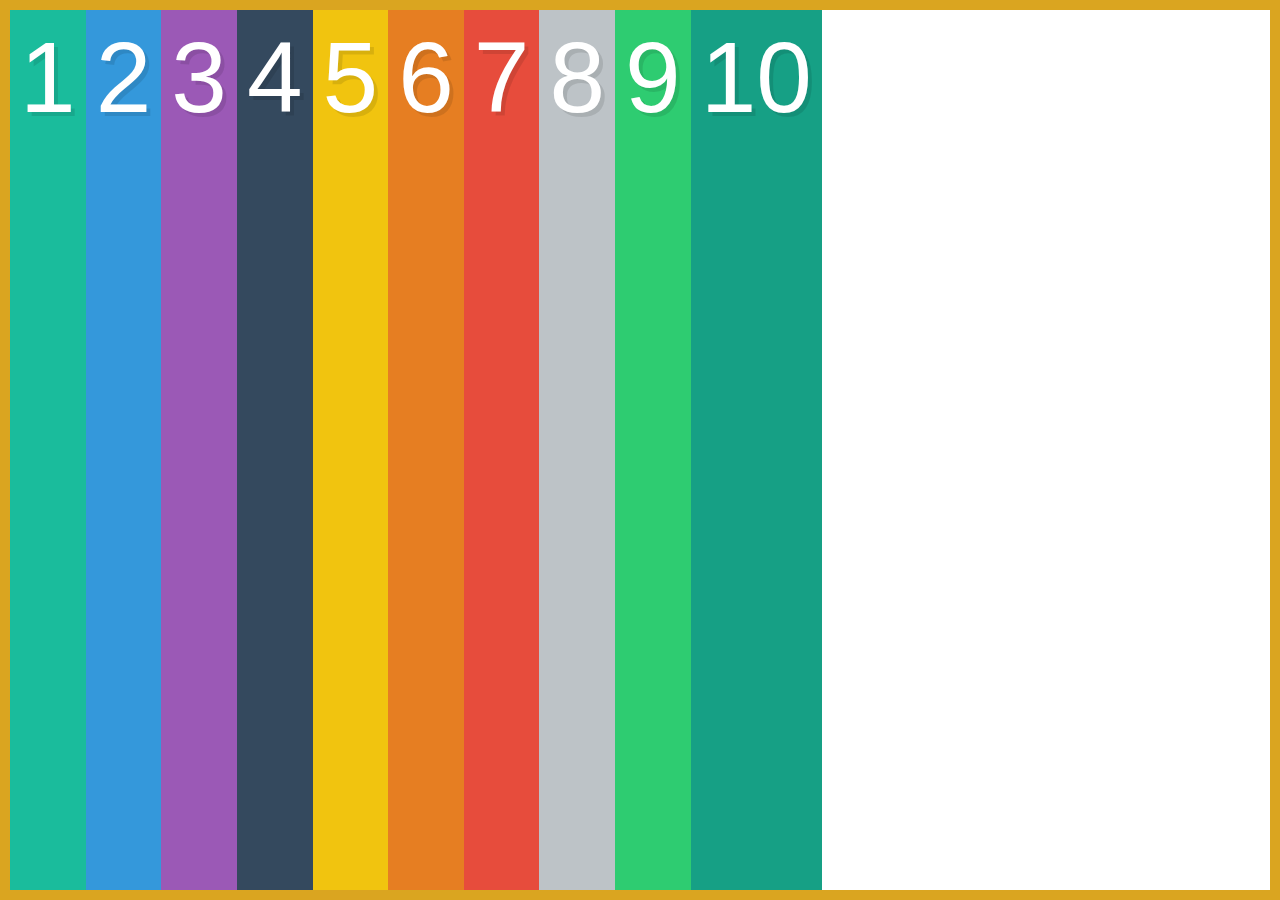
<file: what-the-flexbox/01-intro/index.html>
<!doctype html>
<html lang="en">
<head>
  <meta charset="UTF-8">
  <title>FlexBox Tutorial</title>
  <link rel="stylesheet" href="style.css">
</head>
<body>

  <div class="container">
    <div class="box box1">1</div>
    <div class="box box2">2</div>
    <div class="box box3">3</div>
    <div class="box box4">4</div>
    <div class="box box5">5</div>
    <div class="box box6">6</div>
    <div class="box box7">7</div>
    <div class="box box8">8</div>
    <div class="box box9">9</div>
    <div class="box box10">10</div>
  </div>

</body>
</html>
</file>
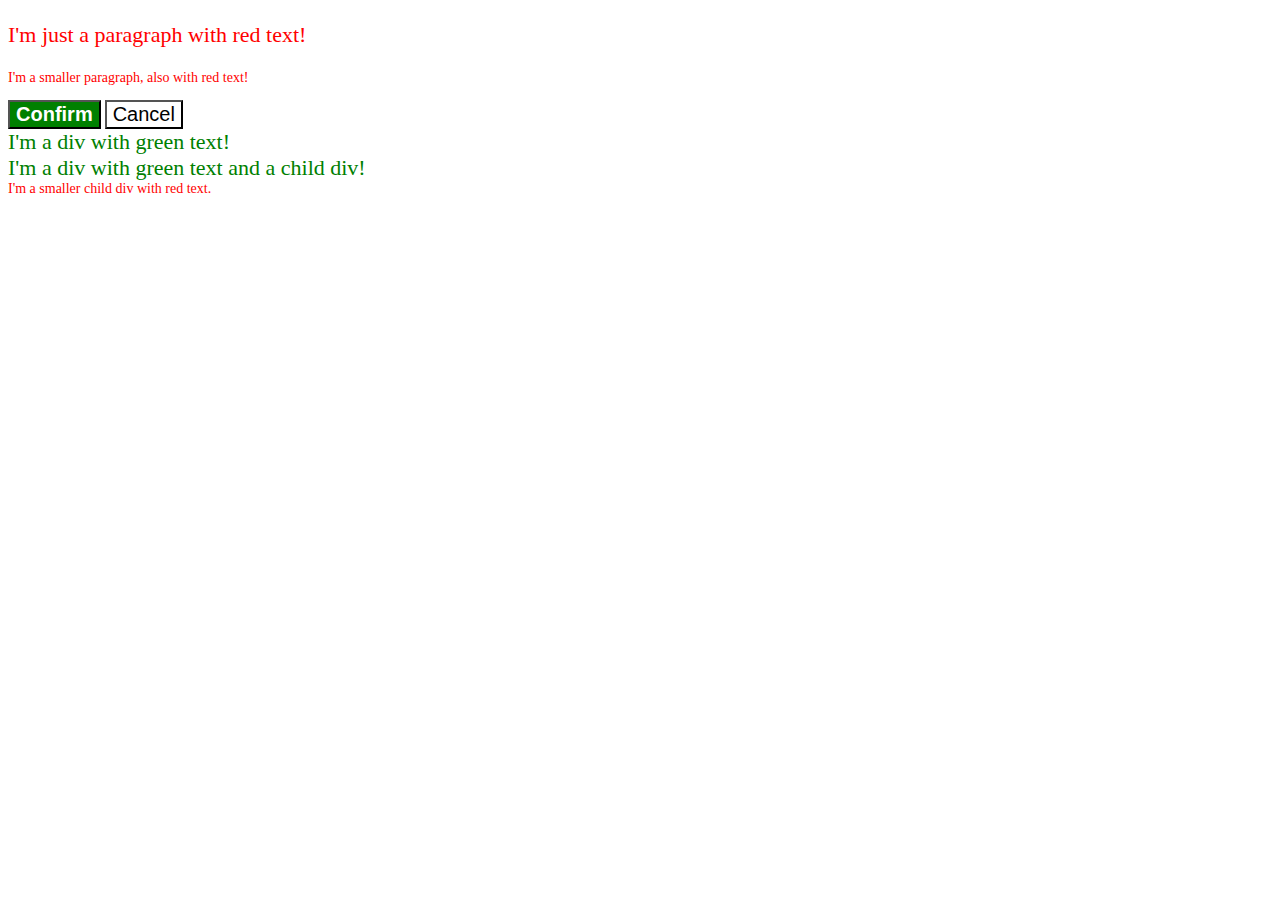
<file: css/foundations/cascade-fix/index.html>
<!DOCTYPE html>
<html lang="en">
  <head>
    <meta charset="UTF-8">
    <meta http-equiv="X-UA-Compatible" content="IE=edge">
    <meta name="viewport" content="width=device-width, initial-scale=1.0">
    <title>Fix the Cascade</title>
    <link rel="stylesheet" href="style.css">
  </head>
  <body>
    <p class="para">I'm just a paragraph with red text!</p>
    <p class="para small-para">I'm a smaller paragraph, also with red text!</p>

    <button id="confirm-button" class="button confirm">Confirm</button>
    <button id="cancel-button" class="button cancel">Cancel</button>

    <div class="text">I'm a div with green text!</div>
    <div class="text">I'm a div with green text and a child div!
      <div class="text child">I'm a smaller child div with red text.</div>
    </div>
  </body>
</html>
</file>
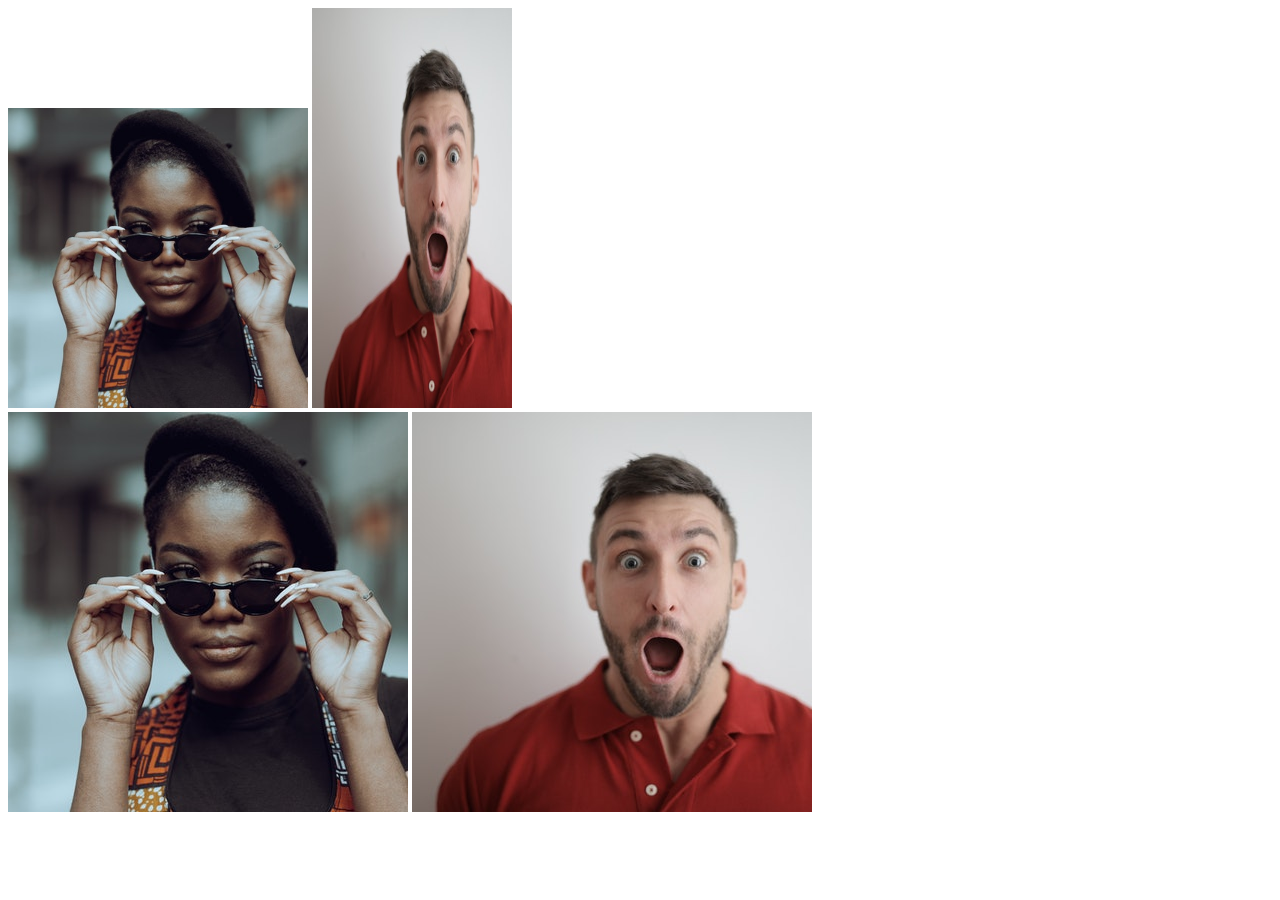
<file: css/foundations/chain-sel/index.html>
<!DOCTYPE html>
<html lang="en">
  <head>
    <meta charset="UTF-8">
    <meta http-equiv="X-UA-Compatible" content="IE=edge">
    <meta name="viewport" content="width=device-width, initial-scale=1.0">
    <title>Chaining Selectors</title>
    <link rel="stylesheet" href="style.css">
  </head>
  <body>
    <!-- Use the classes BELOW this line -->
    <div>
      <img class="avatar proportioned" src="./pexels-katho-mutodo-8434791.jpg" alt="">
      <img class="avatar distorted" src="./pexels-andrea-piacquadio-3777931.jpg" alt="">
    </div>
    <!-- Use the classes ABOVE this line -->
    <div>
      <img class="original proportioned" src="./pexels-katho-mutodo-8434791.jpg" alt="">
      <img class="original distorted" src="./pexels-andrea-piacquadio-3777931.jpg" alt="">
    </div>
  </body>
</html>
</file>
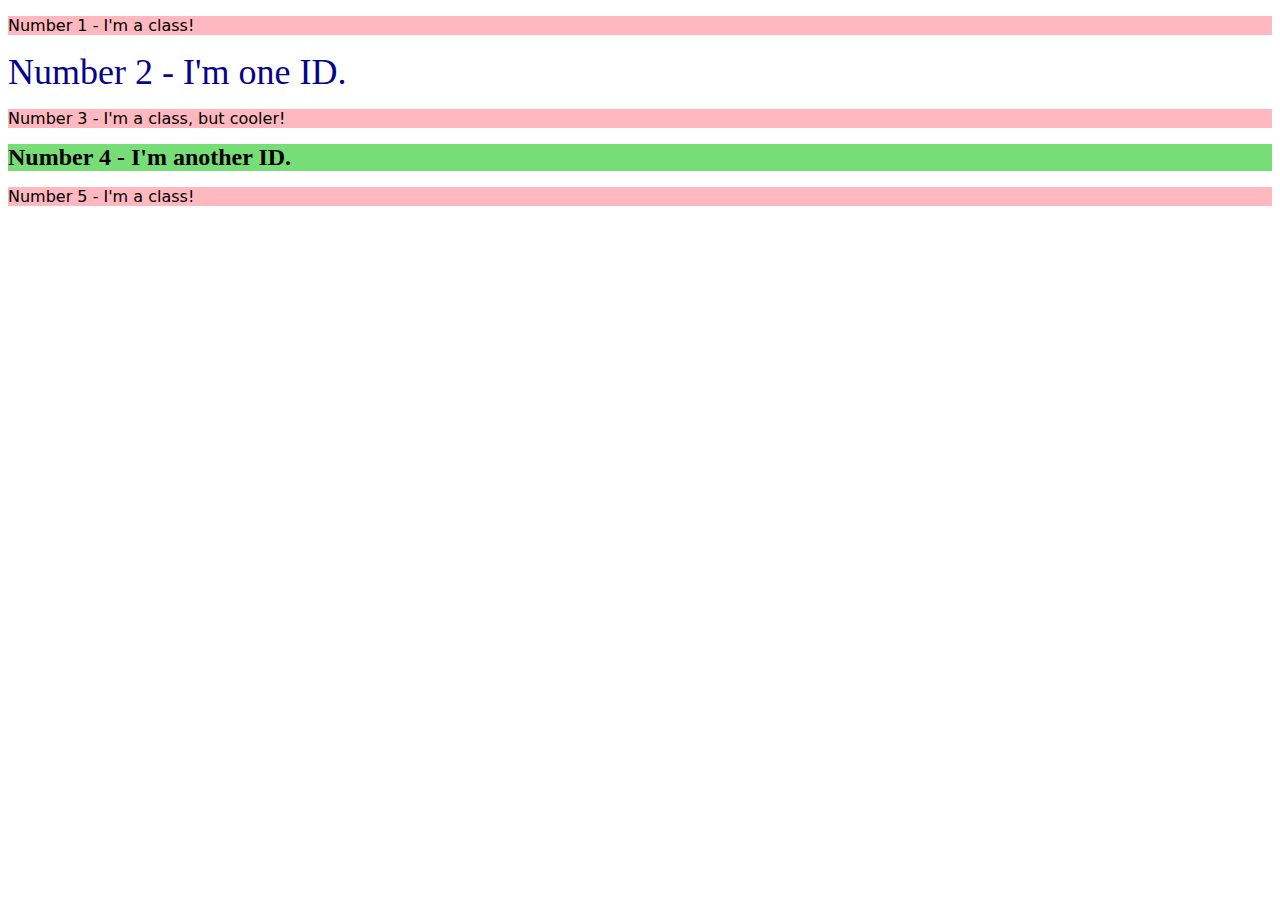
<file: css/foundations/class-id-sel/index.html>
<!DOCTYPE html>
<html lang="en">
  <head>
    <meta charset="UTF-8">
    <meta http-equiv="X-UA-Compatible" content="IE=edge">
    <meta name="viewport" content="width=device-width, initial-scale=1.0">
    <title>Class and ID Selectors</title>
    <link rel="stylesheet" href="style.css">
  </head>
  <body>
    <p class="odd">Number 1 - I'm a class!</p>
    <div id="num2">Number 2 - I'm one ID.</div>
    <p class="odd">Number 3 - I'm a class, but cooler!</p>
    <div id="num4">Number 4 - I'm another ID.</div>
    <p class="odd">Number 5 - I'm a class!</p>
  </body>
</html>
</file>
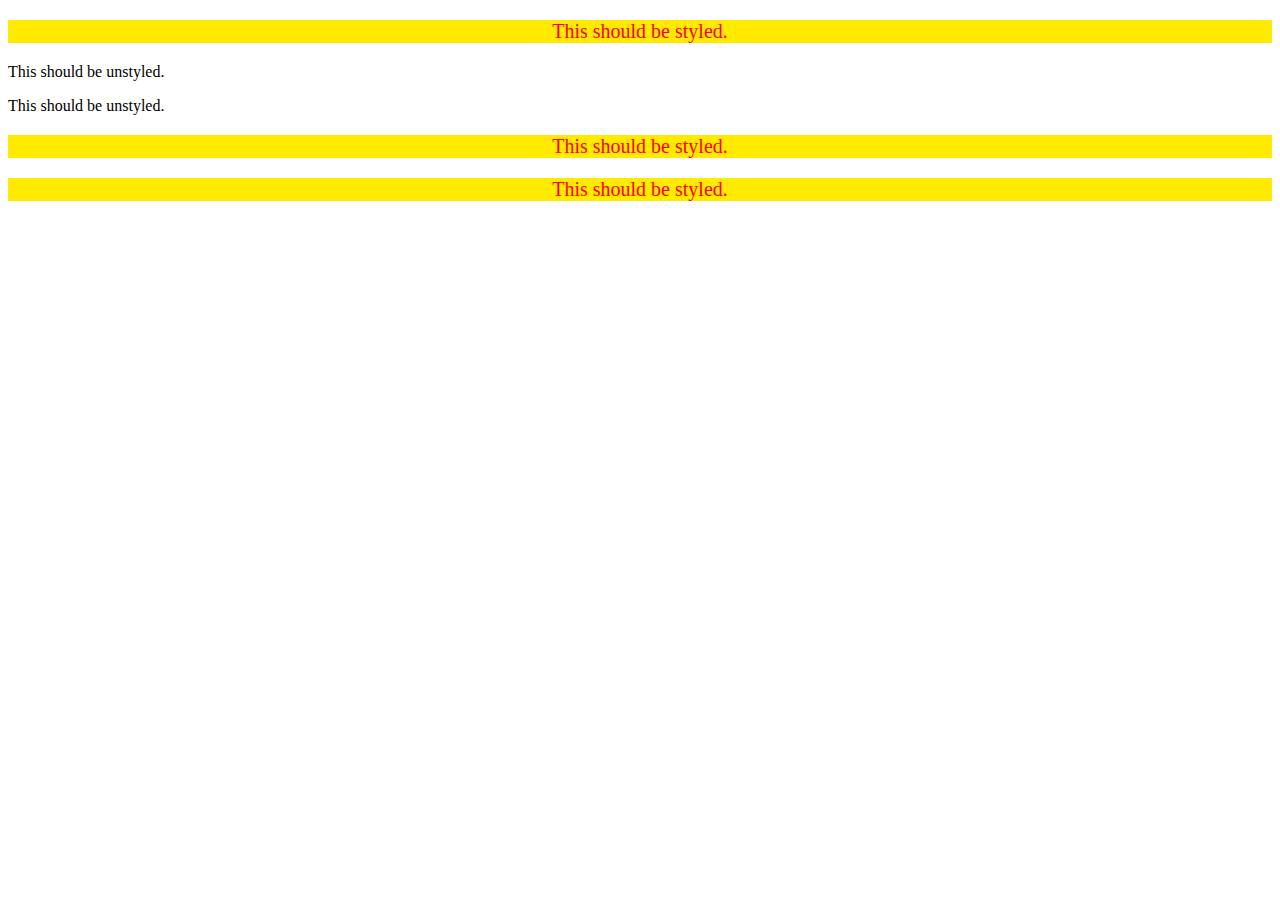
<file: css/foundations/descend-comb/index.html>
<!DOCTYPE html>
<html lang="en">
  <head>
    <meta charset="UTF-8">
    <meta http-equiv="X-UA-Compatible" content="IE=edge">
    <meta name="viewport" content="width=device-width, initial-scale=1.0">
    <title>Descendant Combinator</title>
    <link rel="stylesheet" href="style.css">
  </head>
  <body>
    <div class="container">
      <p class="text">This should be styled.</p>
    </div>
    <p class="text">This should be unstyled.</p>
    <p class="text">This should be unstyled.</p>
    <div class="container">
      <p class="text">This should be styled.</p>
      <p class="text">This should be styled.</p>
    </div>
  </body>
</html>
</file>
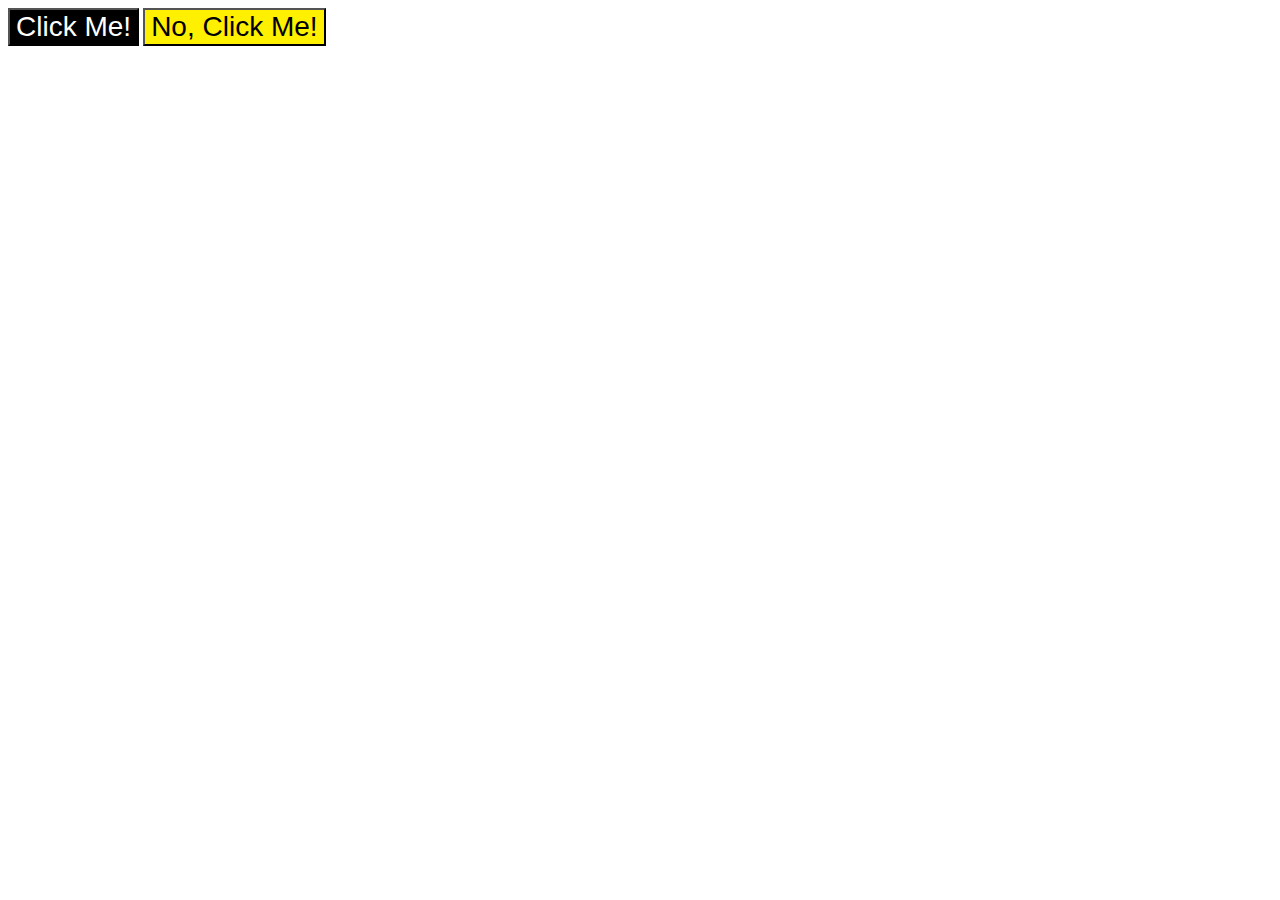
<file: css/foundations/group-sel/index.html>
<!DOCTYPE html>
<html lang="en">
  <head>
    <meta charset="UTF-8">
    <meta http-equiv="X-UA-Compatible" content="IE=edge">
    <meta name="viewport" content="width=device-width, initial-scale=1.0">
    <title>Grouping Selectors</title>
    <link rel="stylesheet" href="style.css">
  </head>
  <body>
    <button class="button-1">Click Me!</button>
    <button class="button-2">No, Click Me!</button>
  </body>
</html>
</file>
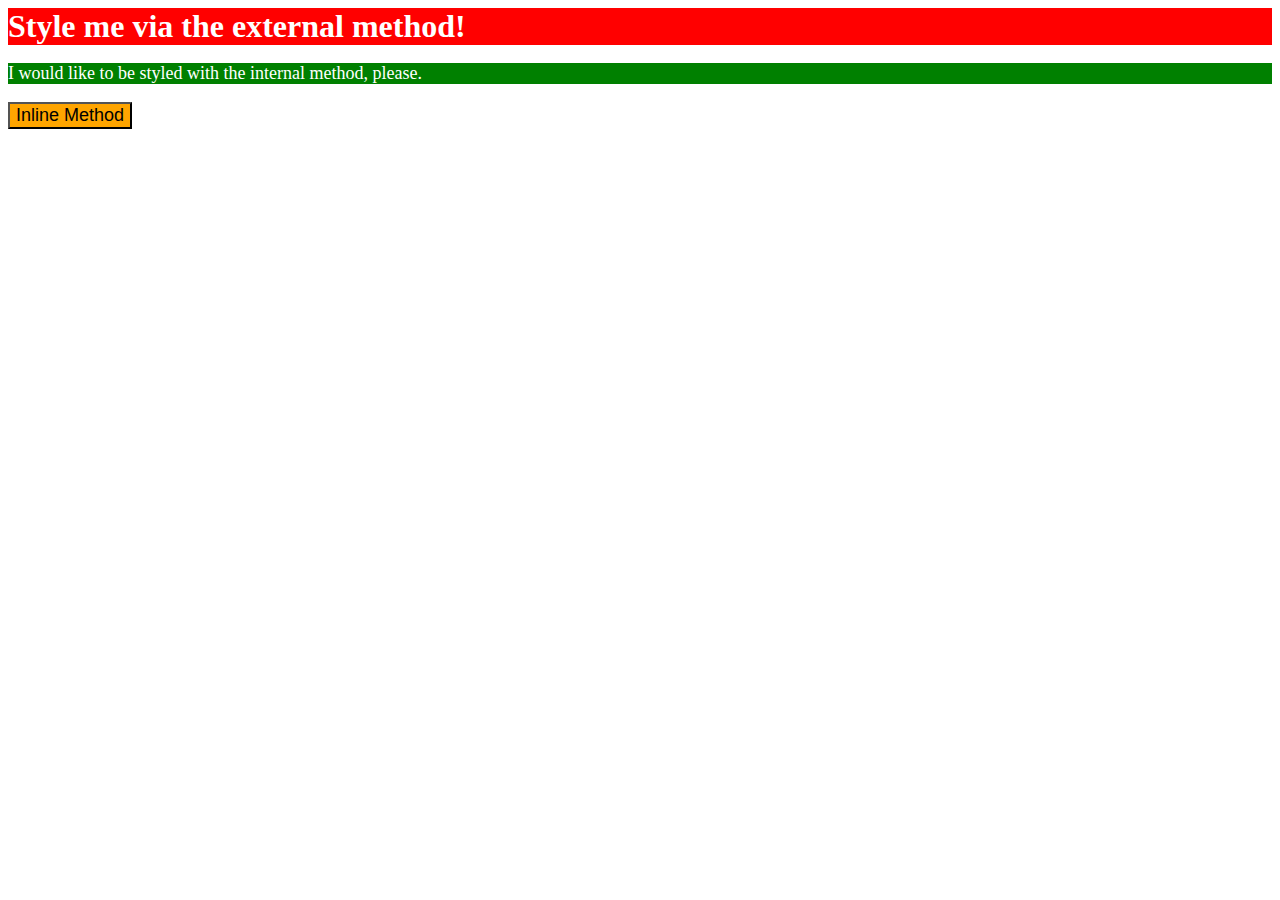
<file: css/foundations/methods/index.html>
<!DOCTYPE html>
<html lang="en">
  <head>
    <meta charset="UTF-8">
    <meta http-equiv="X-UA-Compatible" content="IE=edge">
    <meta name="viewport" content="width=device-width, initial-scale=1.0">
    <title>Methods for Adding CSS</title>
    <link rel="stylesheet" href="styles.css">
    <style>
      p {
        color: white;
        background-color: green;
        font-size: 18px;
      }
    </style>
  </head>
  <body>
    <div>Style me via the external method!</div>
    <p>I would like to be styled with the internal method, please.</p>
    <button style="background-color: orange; font-size: 18px;" >Inline Method</button>
  </body>
</html>
</file>
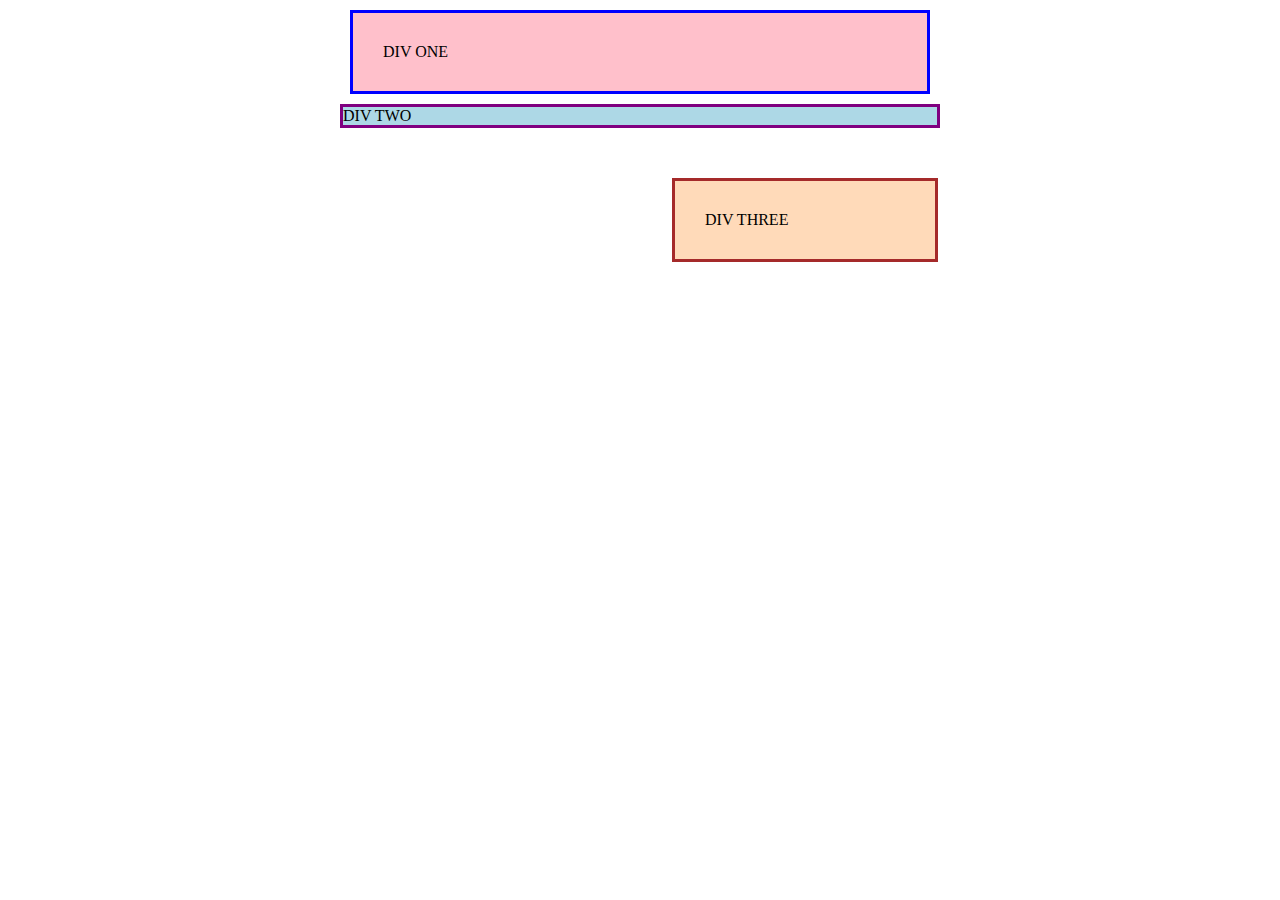
<file: css/margin-and-padding/map-1/index.html>
<!DOCTYPE html>
<html lang="en">
  <head>
    <meta charset="UTF-8">
    <meta http-equiv="X-UA-Compatible" content="IE=edge">
    <meta name="viewport" content="width=device-width, initial-scale=1.0">
    <title>Margin and Padding exercise</title>
    <link rel="stylesheet" href="style.css">
  </head>
  <body>
    <div class="one">
      DIV ONE
    </div>
    <div class="two">
      DIV TWO
    </div>
    <div class="three">
      DIV THREE
    </div>
  </body>
</html>
</file>
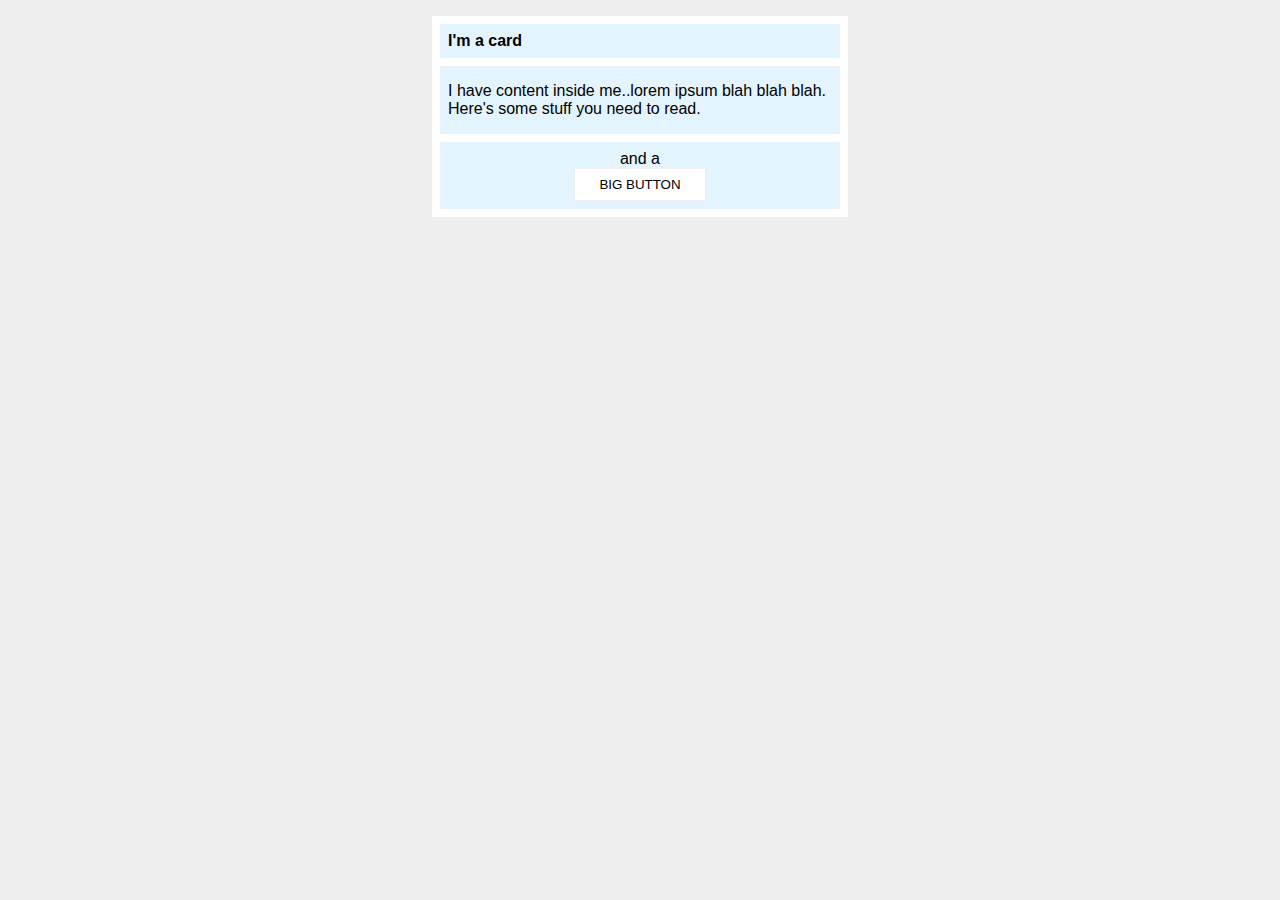
<file: css/margin-and-padding/map-2/index.html>
<!DOCTYPE html>
<html lang="en">
  <head>
    <meta charset="UTF-8">
    <meta http-equiv="X-UA-Compatible" content="IE=edge">
    <meta name="viewport" content="width=device-width, initial-scale=1.0">
    <title>Margin and Padding exercise 2</title>
    <link rel="stylesheet" href="style.css">
  </head>
  <body>
    <div class="card">
      <h1 class="title">I'm a card</h1>
      <div class="content">I have content inside me..lorem ipsum blah blah blah. Here's some stuff you need to read.</div>
      <div class="button-container">and a <button>BIG BUTTON</button></div>
    </div>
  </body>
</html>
</file>
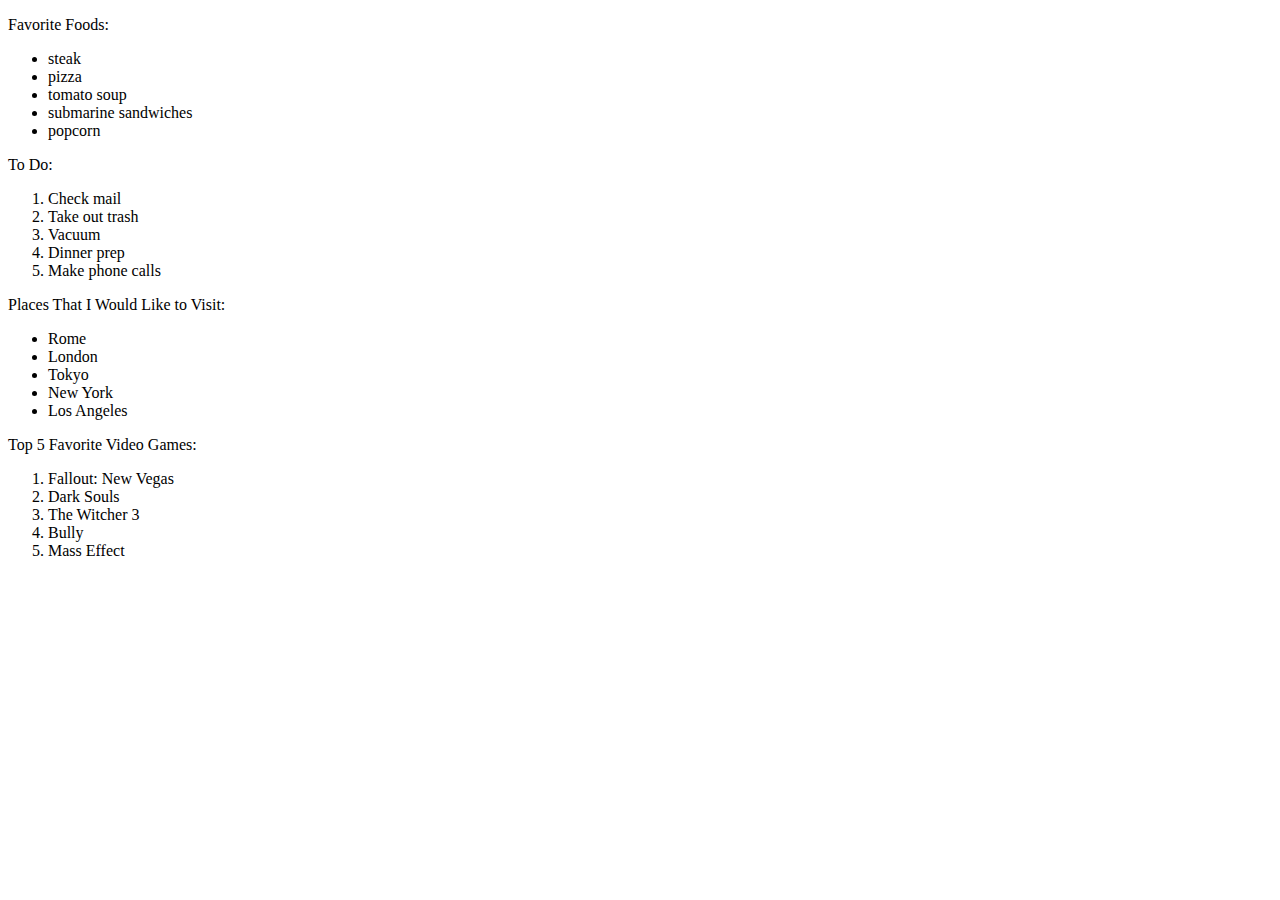
<file: lists.html>
<!-- Ordered & unordered list practice -->
<!DOCTYPE html>
<html lang="en">
<head>
    <meta charset="UTF-8">
    <meta http-equiv="X-UA-Compatible" content="IE=edge">
    <meta name="viewport" content="width=device-width, initial-scale=1.0">
    <title>Lists</title>
</head>
<body>
    <!-- An unordered shopping list of your favorite foods -->
<p>Favorite Foods:</p>
<ul>
    <li>steak</li>
    <li>pizza</li>
    <li>tomato soup</li>
    <li>submarine sandwiches</li>
    <li>popcorn</li>
</ul>
    <!-- An ordered list of todo’s you need to get done today -->
<p>To Do:</p>
<ol>
    <li>Check mail</li>
    <li>Take out trash</li>
    <li>Vacuum</li>
    <li>Dinner prep</li>
    <li>Make phone calls</li>
</ol>
    <!-- An unordered list of places you would like to visit someday -->
<p>Places That I Would Like to Visit:</p>
<ul>
    <li>Rome</li>
    <li>London</li>
    <li>Tokyo</li>
    <li>New York</li>
    <li>Los Angeles</li>
</ul>
    <!-- An ordered list of your all time top 5 favorite video games or movies -->
<p>Top 5 Favorite Video Games:</p>
<ol>
    <li>Fallout: New Vegas</li>
    <li>Dark Souls</li>
    <li>The Witcher 3</li>
    <li>Bully</li>
    <li>Mass Effect</li>
</ol>


</body>
</html>
</file>
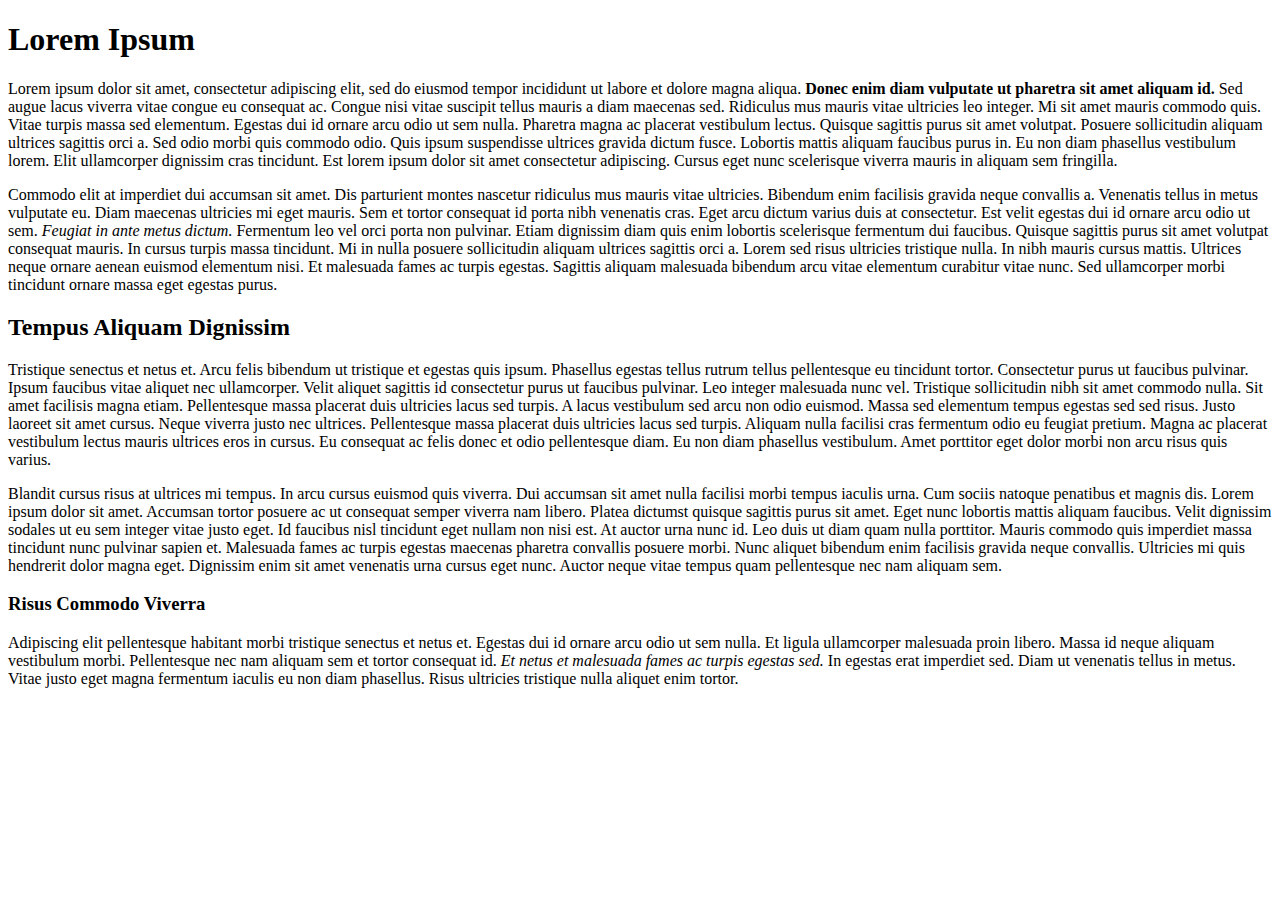
<file: plain-blog-article.html>
<!--Practice html-only article using <strong> and <em> elements -->
<!DOCTYPE html>
<html lang="en">
<head>
    <meta charset="UTF-8">
    <meta http-equiv="X-UA-Compatible" content="IE=edge">
    <meta name="viewport" content="width=device-width, initial-scale=1.0">
    <title>Lorem Ipsum</title>
</head>
<body>
    <h1>Lorem Ipsum</h1>
    <p>Lorem ipsum dolor sit amet, consectetur adipiscing elit, sed do eiusmod 
        tempor incididunt ut labore et dolore magna aliqua. <strong>Donec enim diam 
        vulputate ut pharetra sit amet aliquam id.</strong> Sed augue lacus viverra 
        vitae congue eu consequat ac. Congue nisi vitae suscipit tellus mauris a diam 
        maecenas sed. Ridiculus mus mauris vitae ultricies leo integer. Mi sit amet 
        mauris commodo quis. Vitae turpis massa sed elementum. Egestas dui id ornare 
        arcu odio ut sem nulla. Pharetra magna ac placerat vestibulum lectus. Quisque 
        sagittis purus sit amet volutpat. Posuere sollicitudin aliquam ultrices 
        sagittis orci a. Sed odio morbi quis commodo odio. Quis ipsum suspendisse 
        ultrices gravida dictum fusce. Lobortis mattis aliquam faucibus purus in. 
        Eu non diam phasellus vestibulum lorem. Elit ullamcorper dignissim cras 
        tincidunt. Est lorem ipsum dolor sit amet consectetur adipiscing. Cursus eget 
        nunc scelerisque viverra mauris in aliquam sem fringilla.</p>
    <p>Commodo elit at imperdiet dui accumsan sit amet. Dis parturient montes nascetur
         ridiculus mus mauris vitae ultricies. Bibendum enim facilisis gravida neque 
         convallis a. Venenatis tellus in metus vulputate eu. Diam maecenas ultricies mi 
         eget mauris. Sem et tortor consequat id porta nibh venenatis cras. Eget arcu 
         dictum varius duis at consectetur. Est velit egestas dui id ornare arcu odio 
         ut sem. <em>Feugiat in ante metus dictum.</em> Fermentum leo vel orci porta non 
         pulvinar. Etiam dignissim diam quis enim lobortis scelerisque fermentum dui 
         faucibus. Quisque sagittis purus sit amet volutpat consequat mauris. In cursus 
         turpis massa tincidunt. Mi in nulla posuere sollicitudin aliquam ultrices 
         sagittis orci a. Lorem sed risus ultricies tristique nulla. In nibh mauris 
         cursus mattis. Ultrices neque ornare aenean euismod elementum nisi. Et 
         malesuada fames ac turpis egestas. Sagittis aliquam malesuada bibendum arcu 
         vitae elementum curabitur vitae nunc. Sed ullamcorper morbi tincidunt ornare
         massa eget egestas purus. </p>
    <h2>Tempus Aliquam Dignissim </h2>
    <p>Tristique senectus et netus et. Arcu felis bibendum ut tristique et egestas 
        quis ipsum. Phasellus egestas tellus rutrum tellus pellentesque eu tincidunt 
        tortor. Consectetur purus ut faucibus pulvinar. Ipsum faucibus vitae aliquet 
        nec ullamcorper. Velit aliquet sagittis id consectetur purus ut faucibus pulvinar. 
        Leo integer malesuada nunc vel. Tristique sollicitudin nibh sit amet commodo 
        nulla. Sit amet facilisis magna etiam. Pellentesque massa placerat duis ultricies 
        lacus sed turpis. A lacus vestibulum sed arcu non odio euismod. Massa sed elementum 
        tempus egestas sed sed risus. Justo laoreet sit amet cursus. Neque viverra justo 
        nec ultrices. Pellentesque massa placerat duis ultricies lacus sed turpis. Aliquam 
        nulla facilisi cras fermentum odio eu feugiat pretium. Magna ac placerat vestibulum 
        lectus mauris ultrices eros in cursus. Eu consequat ac felis donec et odio 
        pellentesque diam. Eu non diam phasellus vestibulum. Amet porttitor eget dolor 
        morbi non arcu risus quis varius.</p> 
    <p>Blandit cursus risus at ultrices mi tempus. In arcu cursus euismod quis viverra. 
        Dui accumsan sit amet nulla facilisi morbi tempus iaculis urna. Cum sociis natoque 
        penatibus et magnis dis. Lorem ipsum dolor sit amet. Accumsan tortor posuere ac ut 
        consequat semper viverra nam libero. Platea dictumst quisque sagittis purus sit amet. 
        Eget nunc lobortis mattis aliquam faucibus. Velit dignissim sodales ut eu sem integer 
        vitae justo eget. Id faucibus nisl tincidunt eget nullam non nisi est. At auctor urna 
        nunc id. Leo duis ut diam quam nulla porttitor. Mauris commodo quis imperdiet massa 
        tincidunt nunc pulvinar sapien et. Malesuada fames ac turpis egestas maecenas pharetra 
        convallis posuere morbi. Nunc aliquet bibendum enim facilisis gravida neque convallis. 
        Ultricies mi quis hendrerit dolor magna eget. Dignissim enim sit amet venenatis urna 
        cursus eget nunc. Auctor neque vitae tempus quam pellentesque nec nam aliquam sem.</p> 
    <h3>Risus Commodo Viverra</h3>  
    <p>Adipiscing elit pellentesque habitant morbi tristique senectus et netus et. Egestas 
        dui id ornare arcu odio ut sem nulla. Et ligula ullamcorper malesuada proin libero. 
        Massa id neque aliquam vestibulum morbi. Pellentesque nec nam aliquam sem et tortor 
        consequat id. <em>Et netus et malesuada fames ac turpis egestas sed.</em> In egestas 
        erat imperdiet sed. Diam ut venenatis tellus in metus. Vitae justo eget magna fermentum 
        iaculis eu non diam phasellus. Risus ultricies tristique nulla aliquet enim tortor.</p>
</body>
</html>
</file>
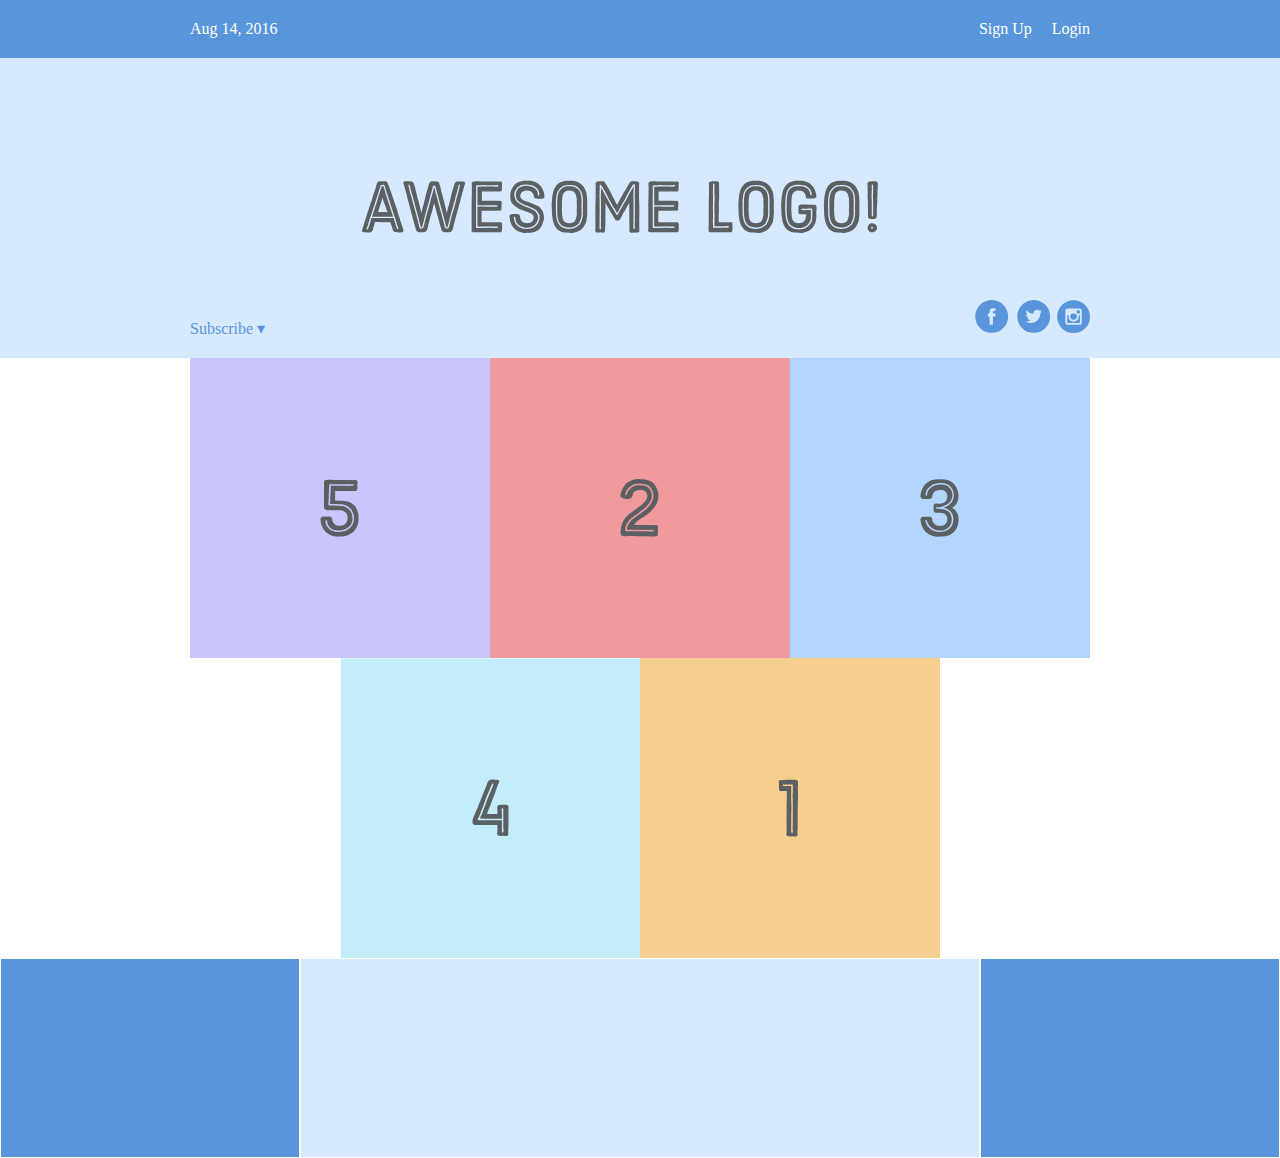
<file: flexbox-iih/flexbox.html>
<!-- All code from line 57 forward is incorrect. Commented out to try to determine what I did wrong. Multiple comment start points
indicate where I attempted debugging by temporarily removing elements. -->

<!DOCTYPE html>
<html lang="en">
  <head>
    <meta charset="UTF-8" />
    <title>Some Web Page</title>
    <link rel="stylesheet" href="styles.css" />
  </head>

  <body>
    <div class="menu-container">
      <div class="menu">
        <div class="date">Aug 14, 2016</div>
        <div class="signup">Sign Up</div>
        <div class="login">Login</div>
      </div>
    </div>

    <div class="header-container">
      <div class="header">
        <div class="subscribe">Subscribe &#9662;</div>
        <div class="logo"><img src="images/awesome-logo.svg" /></div>
        <div class="social"><img src="images/social-icons.svg" /></div>
      </div>
    </div>

    <div class="photo-grid-container">
      <div class="photo-grid">
        <div class="photo-grid-item first-item">
          <img src="images/one.svg" />
        </div>
        <div class="photo-grid-item">
          <img src="images/two.svg" />
        </div>
        <div class="photo-grid-item">
          <img src="images/three.svg" />
        </div>
        <div class="photo-grid-item">
          <img src="images/four.svg" />
        </div>
        <div class="photo-grid-item last-item">
          <img src="images/five.svg" />
        </div>
      </div>
    </div>

    <div class="footer">
      <div class="footer-item footer-one"></div>
      <div class="footer-item footer-two"></div>
      <div class="footer-item footer-three"></div>
    </div>
  </body>
</html>

<!-- Figured it out, I took the direction "add a header underneath our menu" too literally. Line 67 + 68 -->

<!-- <!DOCTYPE html>
<html lang='en'>
  <head>
    <meta charset='UTF-8'/>
    <title>Some Web Page</title>
    <link rel='stylesheet' href='styles.css'/>
  </head>
  <body>
    <div class='menu-container'>
      <!-- <div class="header-container"> -->
        <!-- <div class="photo-grid-container">
          <div class="photo-grid">
            <div class="photo-grid-item first-item">
              <img src="images/one.svg"/>
            </div>
            <div class="photo-grid-item">
              <img src="images/two.svg"/>
            </div>
            <div class="photo-grid-item">
              <img src="images/three.svg"/>
            </div>
            <div class="photo-grid-item">
              <img src="images/four.svg"/>
            </div>
            <div class="photo-grid-item">
              <img src="images/five.svg"/>
            </div>
        </div>
      </div> -->
        <!-- <div class="header"> -->
        <!-- <div class="subscribe">Subscribe &#9662;</div> <!--&#9662 Unicode Decimal Code Black Down-Pointing Small Triangle-->
        <!--  <div class="logo"><img src="images/awesome-logo.svg"/></div>
          <div class="social"><img src="images/social-icons.svg"/></div>
        </div>
      </div> -->
      <!--<div class='menu'>
        <div class='date'>Aug 14, 2016</div>
        <div class="links"> <!--Added to group/nest signup & login-->
        <!--<div class='signup'>Sign Up</div>
        <div class='login'>Login</div>
      </div>
      <div class='header-container'>
        <div class='header'>
          <div class='subscribe'>Subscribe &#9662;</div>
          <div class='logo'><img src='images/awesome-logo.svg'/></div>
          <div class='social'><img src='images/social-icons.svg'/></div>
        </div>
      </div>
    </div>
  </body>
</html> -->
</file>
<file: css/foundations/cascade-fix/style.css>
.para {
    font-size: 22px;
  }
  .small-para {
    font-size: 14px;
  }

.para,
.small-para {
  color: hsl(0, 100%, 50%);
}

#confirm-button {
  background: green;
  color: white;
  font-weight: bold;
} 

.button {
  background-color: rgb(255, 255, 255);
  color: rgb(0, 0, 0);
  font-size: 20px;
}

.text.child {
  color: red;
  font-size: 14px;
}

div.text {
  color: green;
  font-size: 22px;
}
</file>
<file: css/foundations/chain-sel/style.css>
.avatar.proportioned {
width: 300px;
}
.avatar.distorted {
    width: 200px;
    height: 400px;
}
</file>
<file: css/foundations/class-id-sel/style.css>
.odd {
    background-color: #FFB8BF;
    font-family: Verdana, "DejaVu Sans", sans-serif;
}
#num2 {
    color: #06038D;
    font-size: 36px;
}
#num4 {
    background-color: #77DD77;
    font-size: 24px;
    font-weight: bold;
}
</file>
<file: css/foundations/descend-comb/style.css>
div .text {
background-color: hsl(55, 100%, 50%);
color: hsl(0, 100%, 50%);
font-size: 20px;
text-align: center;
}
</file>
<file: css/foundations/group-sel/style.css>
.button-1 {
    background-color: rgb(0,0,0);
    color: rgb(255,255,255);
}
.button-2 {
    background-color: rgb(255,239,0);
}
button {
    font-size: 28px;
    font-family: Helvetica, "Times New Roman", sans-serif;
}
</file>
<file: css/foundations/methods/styles.css>
div {
    background-color: red;
    color: white;
    font-size: 32px;
    align-content: center;
    font-weight: bold;
}
</file>
<file: css/margin-and-padding/map-1/style.css>
body {
  max-width: 600px;
  margin: 0 auto;
}

.one {
  background: pink;
  border: 3px solid blue;
  /* CHANGE ME */
  padding: 30px;
  margin: 10px;
}

.two {
  background: lightblue;
  border: 3px solid purple;
  /* CHANGE ME */
  margin-bottom: 50px;
}

.three {
  background: peachpuff;
  border: 3px solid brown;
  width: 200px;
  /* CHANGE ME */
  padding: 30px;
  margin-left: 332px;
}
</file>
<file: css/margin-and-padding/map-2/style.css>
body {
  background: #eee;
  font-family: sans-serif;
}

.card {
  width: 400px;
  background: #fff;
  margin: 16px auto;
  padding: 8px;
}

.title {
  background: #e3f4ff;
  margin-top: 0;
  margin-bottom: 8px;
  font-size: 16px;
  padding: 8px;
}

.content {
  background: #e3f4ff;
  margin-bottom: 8px;
  padding: 16px 8px;
}


.button-container {
  background: #e3f4ff;
  text-align: center;
  padding: 8px;
}

button {
  background: white;
  border: 1px solid #eee;
  display: block;
  margin: 0 auto;
  padding: 8px 24px;
}
</file>
<file: flexbox-iih/styles.css>
* {
  margin: 0;
  padding: 0;
  box-sizing: border-box;
}

.menu-container {
  color: #fff;
  background-color: #5995DA;  /* Blue */
  padding: 20px 0;
  display: flex;
  justify-content: center;
}

.menu {
  /* border: 1px solid #fff;  /* For debugging */
  width: 900px;
  display: flex;
  justify-content: space-between;
}

.header-container {
  color: #5995DA;
  background-color: #D6E9FE;
  display: flex;
  justify-content: center;
}

.header {
  width: 900px;
  height: 300px;
  display: flex;
  justify-content: space-between;
  align-items: center;
}

.photo-grid-container {
  display: flex;
  justify-content: center;
}

.photo-grid {
  width: 900px;
  display: flex;
  justify-content: center;
  flex-direction: row;
  align-items: center;
  flex-wrap: wrap;
}

.first-item {
  order: 1;
}

.last-item {
  order: -1;
}

.photo-grid-item {
border: 1px;
width: 300px;
height: 300px;
}

.links {
  border: 1px solid #5995DA;  /* For debugging */
  display: flex;
  justify-content: flex-end;
}

.login {
  margin-left: 20px;
}

.signup {
  margin-left: auto;
}

.social,
.subscribe {
  align-self: flex-end;
  margin-bottom: 20px;
}

.footer {
  display: flex;
  justify-content: space-between;
}

.footer-item {
  border: 1px solid #fff;
  background-color: #D6E9FE;
  height: 200px;
  flex: 1;
}

.footer-one,
.footer-three {
  background-color: #5995DA;
  flex: initial;
  width: 300px;
}
</file>
<file: what-the-flexbox/01-intro/style.css>
/* CSS Normalize */
article,aside,details,figcaption,figure,footer,header,hgroup,nav,section,summary{display:block;}audio,canvas,video{display:inline-block;}audio:not([controls]){display:none;height:0;}[hidden]{display:none;}html{font-family:sans-serif;-webkit-text-size-adjust:100%;-ms-text-size-adjust:100%;}a:focus{outline:thin dotted;}a:active,a:hover{outline:0;}h1{font-size:2em;}abbr[title]{border-bottom:1px dotted;}b,strong{font-weight:700;}dfn{font-style:italic;}mark{background:#ff0;color:#000;}code,kbd,pre,samp{font-family:monospace, serif;font-size:1em;}pre{white-space:pre-wrap;word-wrap:break-word;}q{quotes:\201C \201D \2018 \2019;}small{font-size:80%;}sub,sup{font-size:75%;line-height:0;position:relative;vertical-align:baseline;}sup{top:-.5em;}sub{bottom:-.25em;}img{border:0;}svg:not(:root){overflow:hidden;}fieldset{border:1px solid silver;margin:0 2px;padding:.35em .625em .75em;}button,input,select,textarea{font-family:inherit;font-size:100%;margin:0;}button,input{line-height:normal;}button,html input[type=button],/* 1 */
input[type=reset],input[type=submit]{-webkit-appearance:button;cursor:pointer;}button[disabled],input[disabled]{cursor:default;}input[type=checkbox],input[type=radio]{box-sizing:border-box;padding:0;}input[type=search]{-webkit-appearance:textfield;-moz-box-sizing:content-box;-webkit-box-sizing:content-box;box-sizing:content-box;}input[type=search]::-webkit-search-cancel-button,input[type=search]::-webkit-search-decoration{-webkit-appearance:none;}textarea{overflow:auto;vertical-align:top;}table{border-collapse:collapse;border-spacing:0;}body,figure{margin:0;}legend,button::-moz-focus-inner,input::-moz-focus-inner{border:0;padding:0;}

/* Box-sizing border-box */
* { -moz-box-sizing: border-box; -webkit-box-sizing: border-box; box-sizing: border-box; }


/* Some default styles to make each box visible */
.box {
  color:white;
  font-size: 100px;
  text-align: center;
  text-shadow:4px 4px 0 rgba(0,0,0,0.1);
  padding:10px;
}

/* Colours for each box */
.box1 { background:#1abc9c;}
.box2 { background:#3498db;}
.box3 { background:#9b59b6;}
.box4 { background:#34495e;}
.box5 { background:#f1c40f;}
.box6 { background:#e67e22;}
.box7 { background:#e74c3c;}
.box8 { background:#bdc3c7;}
.box9 { background:#2ecc71;}
.box10 { background:#16a085;}


/* We start writing out flexbox here. The above is just page setup */
.container {
  display:flex;
  border:10px solid goldenrod;
  height:100vh;
}
</file>
